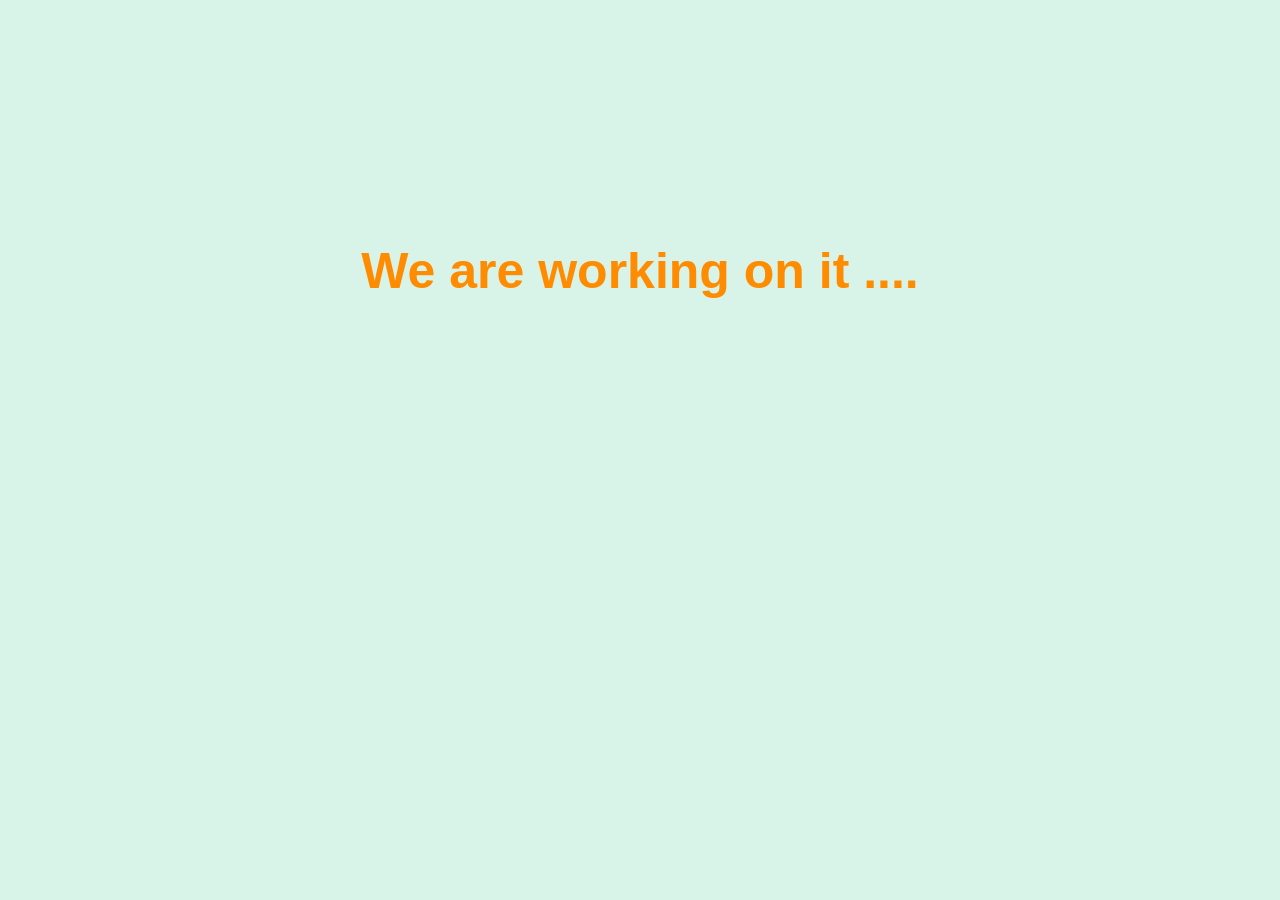
<file: we are working on it.html>
<!DOCTYPE html>
<html lang="en">
<head>
    <meta charset="UTF-8">
    <meta name="viewport" content="width=device-width, initial-scale=1.0">
    <title>We Are Working On It</title>

    <style>
        body {
            background-color: #d8f3e8;
            text-align: center;
            font-family: Arial, sans-serif;
            padding-top: 200px;
        }

        h1 {
            color: darkorange;
            font-size: 50px;
        }
    </style>
</head>
<body>

    <h1>We are working on it ....</h1>

</body>
</html>
</file>
